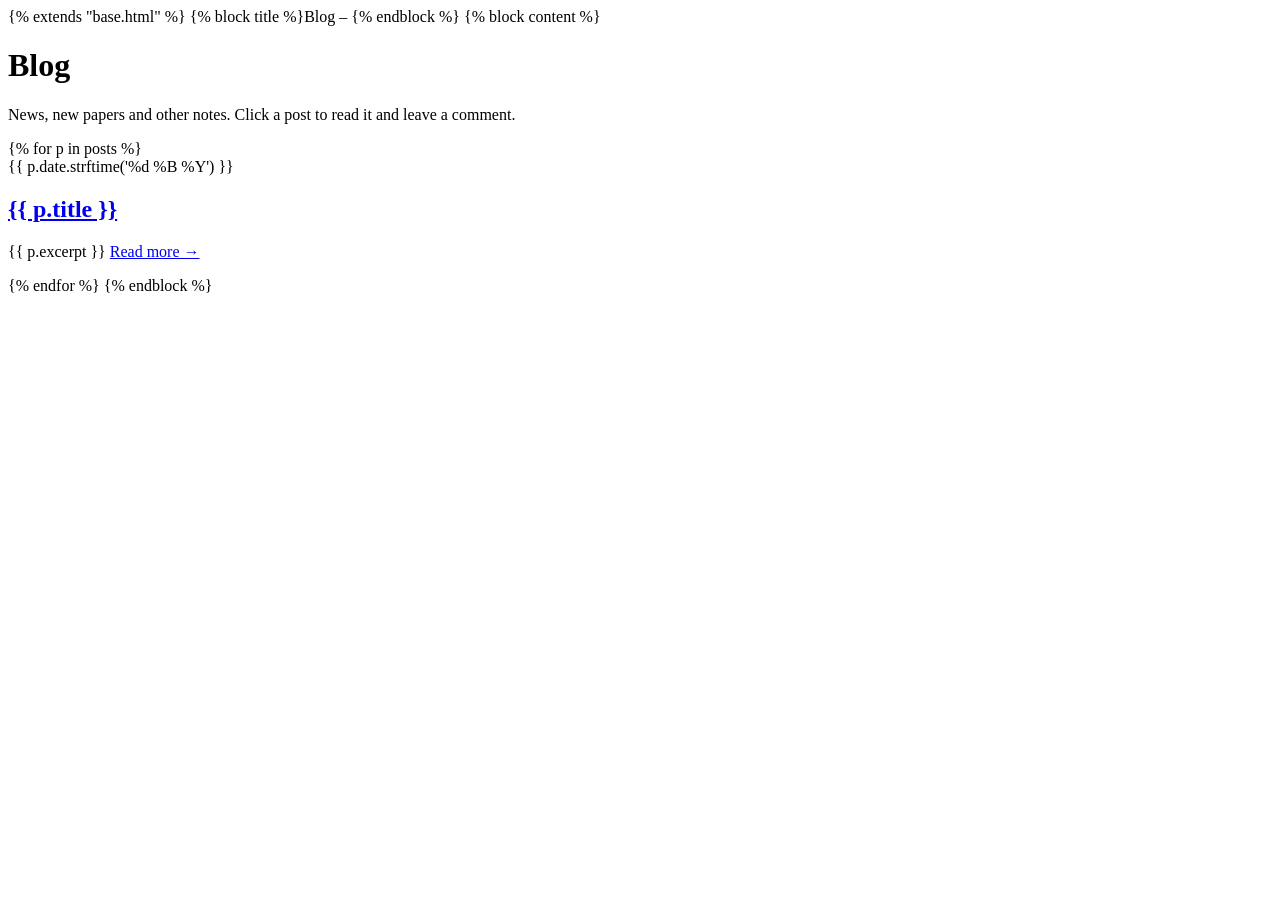
<file: templates/news.html>
<!doctype html>
<html lang="en"><head><meta charset="utf-8">
<title>Moved to the blog</title>
<meta http-equiv="refresh" content="0; url=blog.html">
<link rel="canonical" href="blog.html">
</head><body><p>The news page has moved to the <a href="blog.html">blog</a>.</p></body></html>
</file>
